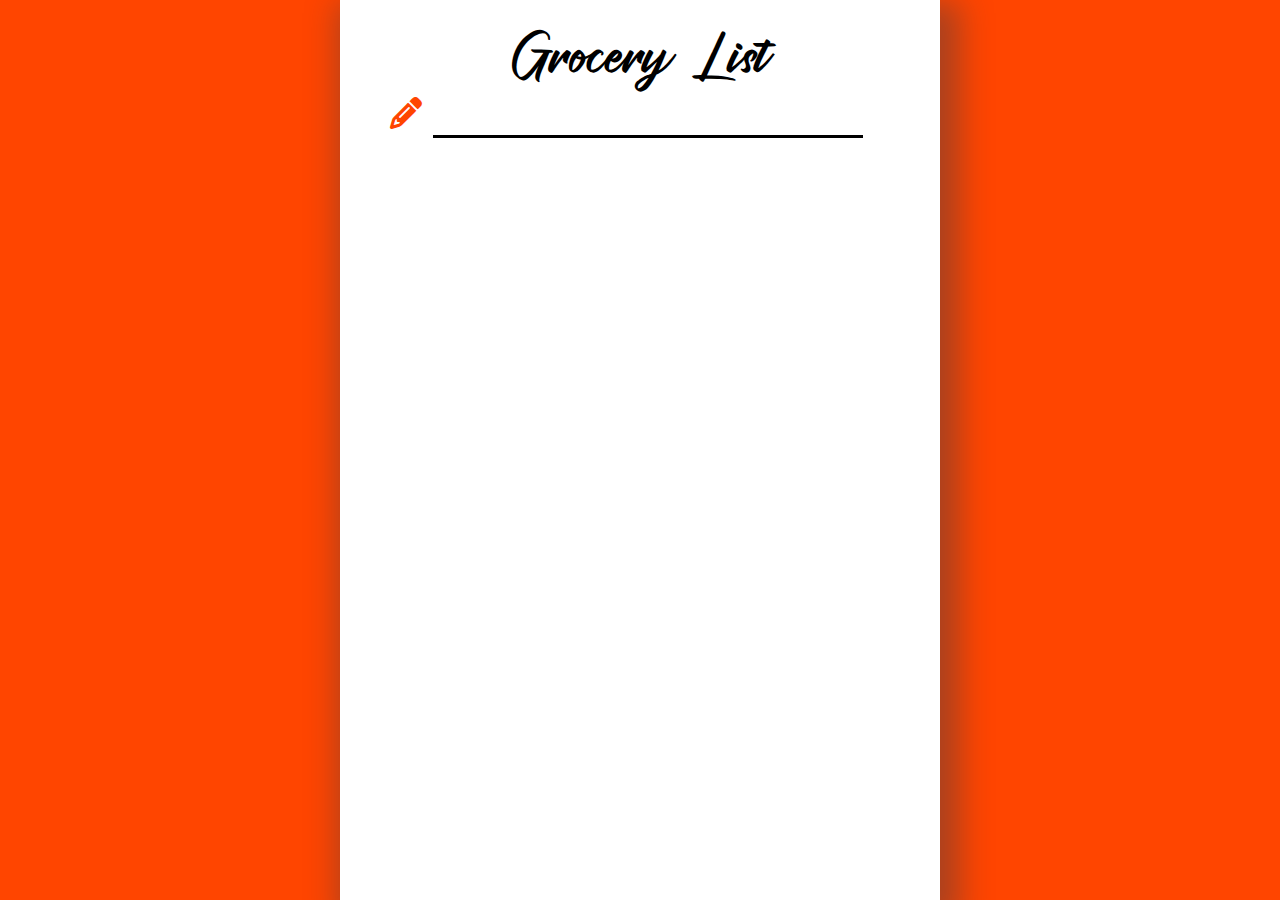
<file: index.html>
<!DOCTYPE html>
<html lang="en">

<head>
	<meta charset="UTF-8">
	<meta http-equiv="X-UA-Compatible" content="IE=edge">
	<meta name="viewport" content="width=device-width, initial-scale=1.0">
	<link rel="stylesheet" href="https://cdnjs.cloudflare.com/ajax/libs/font-awesome/6.4.0/css/all.min.css">
	<link rel="stylesheet" href="style.css">
	<title>Document</title>
</head>

<body>
	<div class="container">
		<div class="groceries">
			<h1 class="title"> Grocery List</h1>
			<br>
			<div>
				<i id="pencil" class="fa-solid fa-pencil"></i>
				<input type="text" class="userInput">
			</div>
			<br>
			<div class="allItems"></div>
		</div>
	</div>

	<script src="script.js"></script>
</body>

</html>
</file>
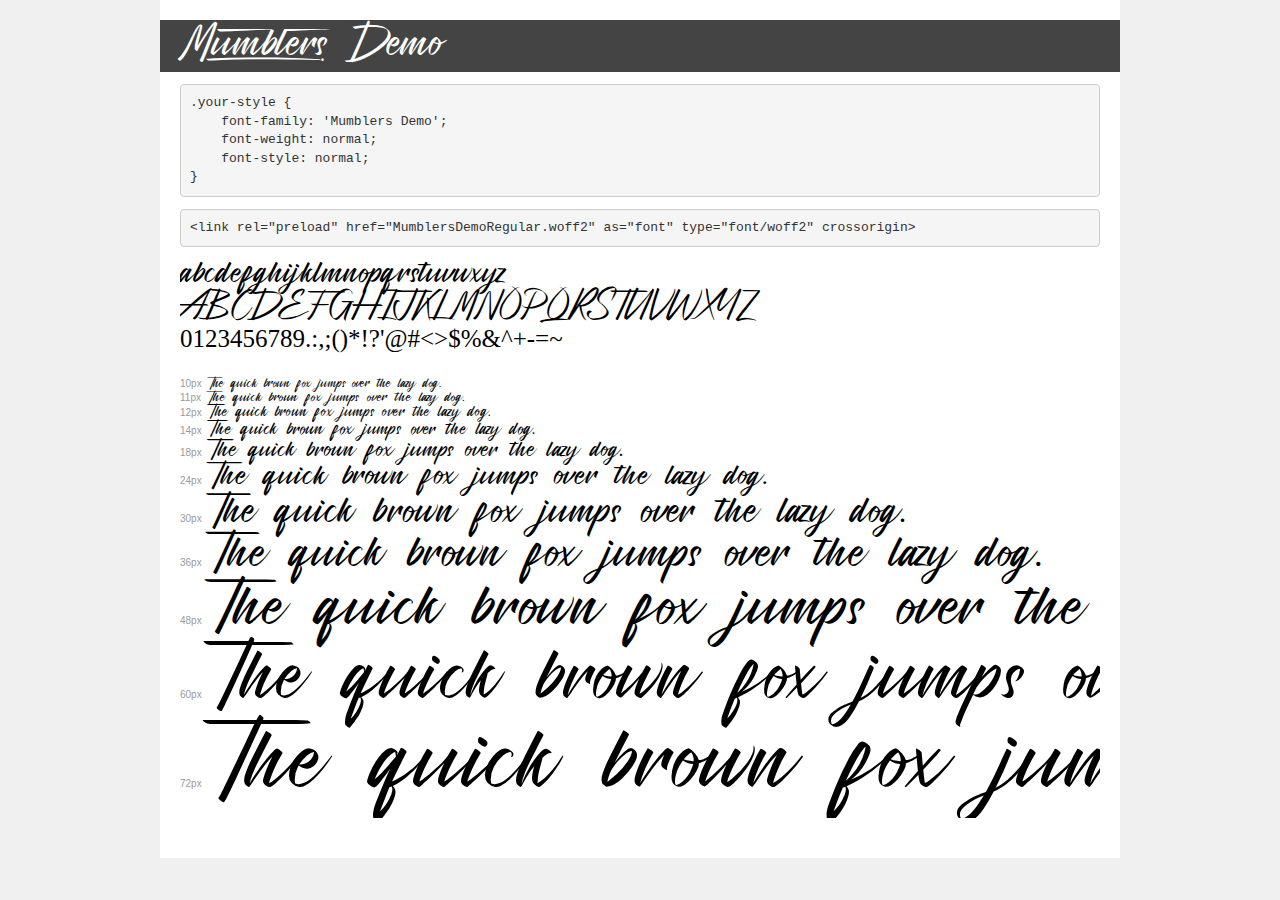
<file: fonts/demo.html>
<!DOCTYPE html>
<html lang="en">
<head>
    <meta charset="utf-8">
    <meta http-equiv="X-UA-Compatible" content="IE=edge">
    <meta name="viewport" content="width=device-width, initial-scale=1">
    <meta name="robots" content="noindex, noarchive">
    <meta name="format-detection" content="telephone=no">
    <title>Transfonter demo</title>
    <link href="stylesheet.css" rel="stylesheet">
    <style>
        /*
        http://meyerweb.com/eric/tools/css/reset/
        v2.0 | 20110126
        License: none (public domain)
        */
        html, body, div, span, applet, object, iframe,
        h1, h2, h3, h4, h5, h6, p, blockquote, pre,
        a, abbr, acronym, address, big, cite, code,
        del, dfn, em, img, ins, kbd, q, s, samp,
        small, strike, strong, sub, sup, tt, var,
        b, u, i, center,
        dl, dt, dd, ol, ul, li,
        fieldset, form, label, legend,
        table, caption, tbody, tfoot, thead, tr, th, td,
        article, aside, canvas, details, embed,
        figure, figcaption, footer, header, hgroup,
        menu, nav, output, ruby, section, summary,
        time, mark, audio, video {
            margin: 0;
            padding: 0;
            border: 0;
            font-size: 100%;
            font: inherit;
            vertical-align: baseline;
        }
        /* HTML5 display-role reset for older browsers */
        article, aside, details, figcaption, figure,
        footer, header, hgroup, menu, nav, section {
            display: block;
        }
        body {
            line-height: 1;
        }
        ol, ul {
            list-style: none;
        }
        blockquote, q {
            quotes: none;
        }
        blockquote:before, blockquote:after,
        q:before, q:after {
            content: '';
            content: none;
        }
        table {
            border-collapse: collapse;
            border-spacing: 0;
        }
        /* demo styles */
        body {
            background: #f0f0f0;
            color: #000;
        }
        .page {
            background: #fff;
            width: 920px;
            margin: 0 auto;
            padding: 20px 20px 0 20px;
            overflow: hidden;
        }
        .font-container {
            overflow-x: auto;
            overflow-y: hidden;
            margin-bottom: 40px;
            line-height: 1.3;
            white-space: nowrap;
            padding-bottom: 5px;
        }
        h1 {
            position: relative;
            background: #444;
            font-size: 32px;
            color: #fff;
            padding: 10px 20px;
            margin: 0 -20px 12px -20px;
        }
        .letters {
            font-size: 25px;
            margin-bottom: 20px;
        }
        .s10:before {
            content: '10px';
        }
        .s11:before {
            content: '11px';
        }
        .s12:before {
            content: '12px';
        }
        .s14:before {
            content: '14px';
        }
        .s18:before {
            content: '18px';
        }
        .s24:before {
            content: '24px';
        }
        .s30:before {
            content: '30px';
        }
        .s36:before {
            content: '36px';
        }
        .s48:before {
            content: '48px';
        }
        .s60:before {
            content: '60px';
        }
        .s72:before {
            content: '72px';
        }
        .s10:before, .s11:before, .s12:before, .s14:before,
        .s18:before, .s24:before, .s30:before, .s36:before,
        .s48:before, .s60:before, .s72:before {
            font-family: Arial, sans-serif;
            font-size: 10px;
            font-weight: normal;
            font-style: normal;
            color: #999;
            padding-right: 6px;
        }
        pre {
            display: block;
            padding: 9px;
            margin: 0 0 12px;
            font-family: Monaco, Menlo, Consolas, "Courier New", monospace;
            font-size: 13px;
            line-height: 1.428571429;
            color: #333;
            font-weight: normal;
            font-style: normal;
            background-color: #f5f5f5;
            border: 1px solid #ccc;
            overflow-x: auto;
            border-radius: 4px;
        }
        /* responsive */
        @media (max-width: 959px) {
            .page {
                width: auto;
                margin: 0;
            }
        }
    </style>
</head>
<body>
<div class="page">
    <div class="demo">
        <h1 style="font-family: 'Mumblers Demo'; font-weight: normal; font-style: normal;">Mumblers Demo</h1>
        <pre title="Usage">.your-style {
    font-family: 'Mumblers Demo';
    font-weight: normal;
    font-style: normal;
}</pre>
        <pre title="Preload (optional)">
&lt;link rel=&quot;preload&quot; href=&quot;MumblersDemoRegular.woff2&quot; as=&quot;font&quot; type=&quot;font/woff2&quot; crossorigin&gt;</pre>
        <div class="font-container" style="font-family: 'Mumblers Demo'; font-weight: normal; font-style: normal;">
            <p class="letters">
                abcdefghijklmnopqrstuvwxyz<br>
ABCDEFGHIJKLMNOPQRSTUVWXYZ<br>
                0123456789.:,;()*!?'@#&lt;&gt;$%&^+-=~
            </p>
            <p class="s10" style="font-size: 10px;">The quick brown fox jumps over the lazy dog.</p>
            <p class="s11" style="font-size: 11px;">The quick brown fox jumps over the lazy dog.</p>
            <p class="s12" style="font-size: 12px;">The quick brown fox jumps over the lazy dog.</p>
            <p class="s14" style="font-size: 14px;">The quick brown fox jumps over the lazy dog.</p>
            <p class="s18" style="font-size: 18px;">The quick brown fox jumps over the lazy dog.</p>
            <p class="s24" style="font-size: 24px;">The quick brown fox jumps over the lazy dog.</p>
            <p class="s30" style="font-size: 30px;">The quick brown fox jumps over the lazy dog.</p>
            <p class="s36" style="font-size: 36px;">The quick brown fox jumps over the lazy dog.</p>
            <p class="s48" style="font-size: 48px;">The quick brown fox jumps over the lazy dog.</p>
            <p class="s60" style="font-size: 60px;">The quick brown fox jumps over the lazy dog.</p>
            <p class="s72" style="font-size: 72px;">The quick brown fox jumps over the lazy dog.</p>
        </div>
    </div>

</div>
</body>
</html>
</file>
<file: style.css>
@font-face {
	font-family: 'Mumblers Demo';
	src: url('/fonts/MumblersDemoRegular.woff2') format('woff2'),
		 url('/fonts/MumblersDemoRegular.woff') format('woff');
	font-weight: normal;
	font-style: normal;
	font-display: swap;
}
*{
	padding: 0;
	margin: 0;
}

body{
	font-family: 'Mumblers Demo';
	background-color: orangered;
}


.container {

	width: 90%;
	margin: 0 auto;
	display: flex;

}
.groceries {
	width: 600px;
	height: 100vh;
	margin: 0 auto;
	background-color:#fff;
	box-shadow: 9px 13px 30px 11px rgba(34, 60, 80, 0.39);
}

.groceries i{
	font-size: 2rem;
	color: orangered;
	margin-left: 50px;
}
.groceries input{
	font-family: inherit;
	outline: 0;
	border: 0 ;
	border-bottom: 3px solid black;
	width: 70%;
	font-size: 1.5rem;
	padding: 5px;
}

.title {
	text-align: center;
	margin-top: 1em;
	font-size: 2.5rem;
}
.fa-solid {
}
.fa-pencil {
}
.userInput {
}
.allItems h2{
	margin-left: 50px;
	margin-right: 10px;
	margin-top: 15px;
	font-size: 2rem;
	align-self: lex-start;
}
@media(max-width: 500px){
	.title{
		font-size: 2rem;
	}
	.groceries{
		padding: 15px;
	}
}


.toggle{
	text-decoration: line-through;
}
</file>
<file: fonts/stylesheet.css>
@font-face {
    font-family: 'Mumblers Demo';
    src: url('MumblersDemoRegular.woff2') format('woff2'),
        url('MumblersDemoRegular.woff') format('woff');
    font-weight: normal;
    font-style: normal;
    font-display: swap;
}
</file>
